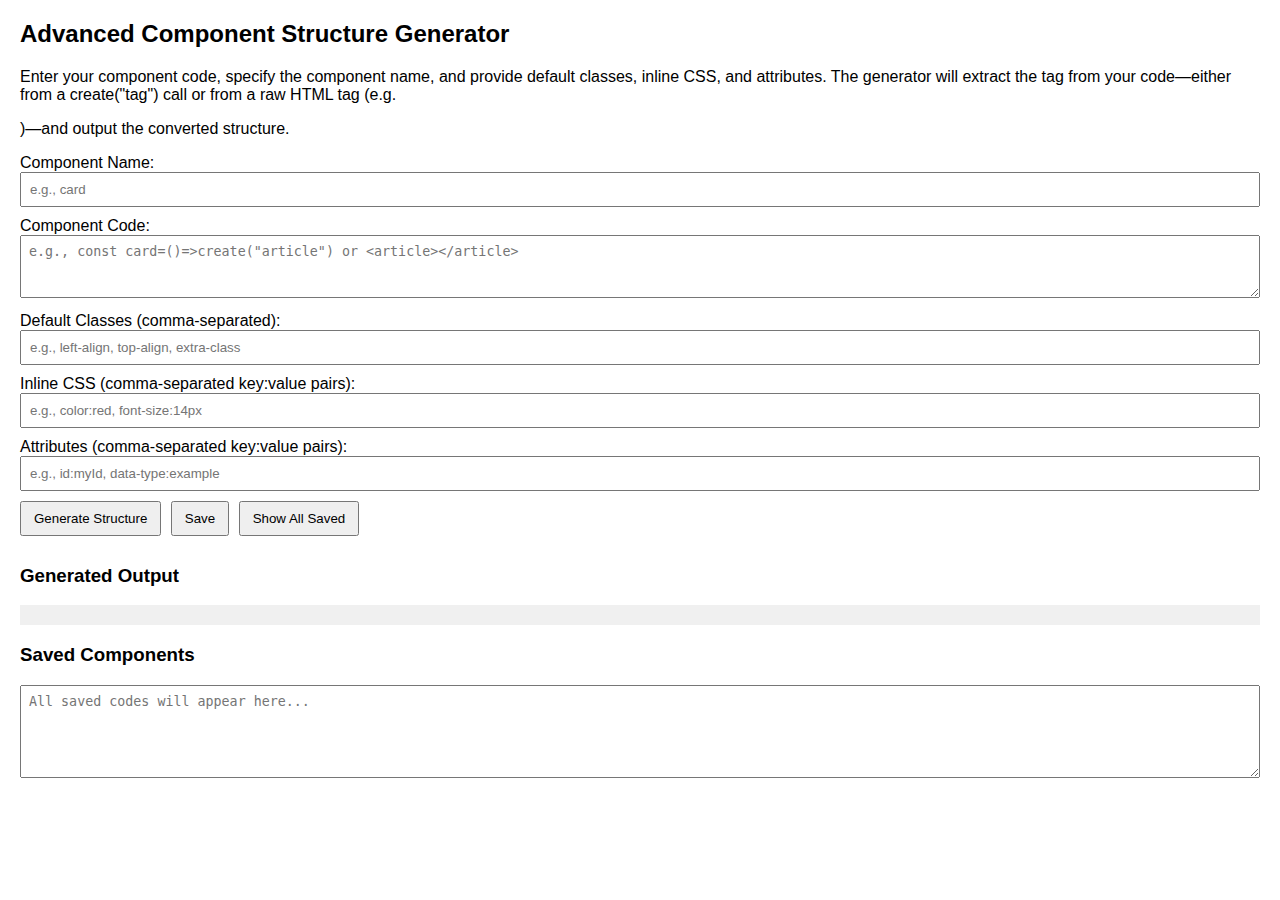
<file: js/base/widget_maker.html>
<!DOCTYPE html>
<html lang="en">
<head>
  <meta charset="UTF-8">
  <title>Advanced Component Structure Generator</title>
  <style>
    body {
      font-family: sans-serif;
      margin: 20px;
    }
    textarea, input {
      width: 100%;
      padding: 8px;
      margin-bottom: 10px;
      box-sizing: border-box;
    }
    pre {
      background: #f0f0f0;
      padding: 10px;
      overflow-x: auto;
    }
    button {
      padding: 8px 12px;
      margin-right: 5px;
      margin-bottom: 10px;
    }
    .saved-item {
      border: 1px solid #ccc;
      padding: 10px;
      margin-bottom: 5px;
      display: flex;
      justify-content: space-between;
      align-items: center;
    }
    .saved-code {
      flex: 1;
      margin-right: 10px;
      font-family: monospace;
      white-space: pre-wrap;
      word-break: break-all;
    }
  </style>
</head>
<body>
  <h2>Advanced Component Structure Generator</h2>
  <p>
    Enter your component code, specify the component name, and provide default classes, inline CSS, and attributes.
    The generator will extract the tag from your code—either from a create("tag") call or from a raw HTML tag (e.g. <div>)—and output the converted structure.
  </p>

  <label for="componentName">Component Name:</label>
  <input type="text" id="componentName" placeholder="e.g., card">

  <label for="htmlCode">Component Code:</label>
  <textarea id="htmlCode" rows="3" placeholder='e.g., const card=()=>create("article") or <article></article>'></textarea>
  
  <label for="classInput">Default Classes (comma-separated):</label>
  <input type="text" id="classInput" placeholder="e.g., left-align, top-align, extra-class">
  
  <label for="cssInput">Inline CSS (comma-separated key:value pairs):</label>
  <input type="text" id="cssInput" placeholder="e.g., color:red, font-size:14px">
  
  <label for="attrsInput">Attributes (comma-separated key:value pairs):</label>
  <input type="text" id="attrsInput" placeholder="e.g., id:myId, data-type:example">

  <button id="generateBtn">Generate Structure</button>
  <button id="saveBtn">Save</button>
  <button id="showAllBtn">Show All Saved</button>

  <h3>Generated Output</h3>
  <pre id="output"></pre>

  <h3>Saved Components</h3>
  <div id="savedComponents"></div>
  <textarea id="allSaved" rows="5" placeholder="All saved codes will appear here..." readonly></textarea>

  <script>
    // Global array to store saved component codes.
    let savedComponents = [];

    // Extract the HTML tag from the input code.
    // It supports two formats:
    // 1. create("tag") call (e.g., const card=()=>create("article"))
    // 2. Raw HTML code (e.g., <article></article>)
    function extractTag(code) {
      code = code.trim();
      let tag = null;
      // Check for create("tag") call
      let createRegex = /create\(["']([\w-]+)["']\)/;
      let match = code.match(createRegex);
      if (match) {
        tag = match[1];
      } else if (code.startsWith("<")) {
        // Extract tag from raw HTML using regex, e.g., <article>
        let htmlRegex = /^<\s*([\w-]+)/;
        let htmlMatch = code.match(htmlRegex);
        if (htmlMatch) {
          tag = htmlMatch[1];
        }
      }
      return tag;
    }
    
    // Process comma-separated class input and return an object string.
    function generateClassObject(classInput) {
      if (!classInput) return "{}";
      const classes = classInput.split(",").map(c => c.trim()).filter(c => c !== "");
      let classObjEntries = classes.map((cls, index) => `    class${index+1}: '${cls}'`);
      return `{\n${classObjEntries.join(",\n")}\n  }`;
    }
    
    // Process inline CSS input (comma-separated key:value) into an object string.
    function generateCSSObject(cssInput) {
      if (!cssInput) return "{}";
      const cssEntries = cssInput.split(",").map(entry => entry.trim()).filter(entry => entry !== "");
      let cssObjEntries = cssEntries.map(entry => {
        let [key, value] = entry.split(":").map(s => s.trim());
        return `    ${key}: '${value}'`;
      });
      return `{\n${cssObjEntries.join(",\n")}\n  }`;
    }
    
    // Process attributes input (comma-separated key:value) into an object string.
    function generateAttrsObject(attrsInput) {
      if (!attrsInput) return "{}";
      const attrsEntries = attrsInput.split(",").map(entry => entry.trim()).filter(entry => entry !== "");
      let attrsObjEntries = attrsEntries.map(entry => {
        let [key, value] = entry.split(":").map(s => s.trim());
        return `    ${key}: '${value}'`;
      });
      return `{\n${attrsObjEntries.join(",\n")}\n  }`;
    }
    
    // Generate the converted component structure.
    function generateComponent() {
      const componentName = document.getElementById("componentName").value.trim();
      const code = document.getElementById("htmlCode").value.trim();
      const classInput = document.getElementById("classInput").value.trim();
      const cssInput = document.getElementById("cssInput").value.trim();
      const attrsInput = document.getElementById("attrsInput").value.trim();
      
      if (!componentName || !code) {
        alert("Please enter both a component name and component code.");
        return;
      }
      
      // Extract the tag from the code.
      const tag = extractTag(code);
      if (!tag) {
        alert("Could not extract an HTML tag from the code. Ensure it contains create('tag') or a valid HTML tag like <tag>.");
        return;
      }
      
      // Create the default objects.
      const classObject = generateClassObject(classInput);
      const cssObject = generateCSSObject(cssInput);
      const attrsObject = generateAttrsObject(attrsInput);
      
      // Build the output code.
      // Inline CSS is applied via .css() and attributes via .attrs()
      const outputCode = 
`userComponents['${componentName}'] = (props) => {
  return new Create('${tag}')
    .class(${classObject})
    //.css(${cssObject})
    //.attrs(${attrsObject});
};`;
      
      document.getElementById("output").textContent = outputCode;
      return outputCode;
    }
    
    // Save generated component code.
    function saveComponent() {
      const generated = generateComponent();
      if (!generated) return;
      
      // Save into our array.
      savedComponents.push(generated);
      updateSavedDisplay();
    }
    
    // Update the saved components list display.
    function updateSavedDisplay() {
      const savedContainer = document.getElementById("savedComponents");
      savedContainer.innerHTML = "";
      
      savedComponents.forEach((code, index) => {
        const div = document.createElement("div");
        div.className = "saved-item";
        
        const codePre = document.createElement("pre");
        codePre.className = "saved-code";
        codePre.textContent = code;
        
        const deleteBtn = document.createElement("button");
        deleteBtn.textContent = "Delete";
        deleteBtn.onclick = () => {
          savedComponents.splice(index, 1);
          updateSavedDisplay();
        };
        
        div.appendChild(codePre);
        div.appendChild(deleteBtn);
        savedContainer.appendChild(div);
      });
      
      // Also update the textarea showing all saved codes in one row.
      document.getElementById("allSaved").value = savedComponents.join("\n\n");
    }
    
    document.getElementById("generateBtn").addEventListener("click", generateComponent);
    document.getElementById("saveBtn").addEventListener("click", saveComponent);
    document.getElementById("showAllBtn").addEventListener("click", updateSavedDisplay);
  </script>
</body>
</html>
</file>
